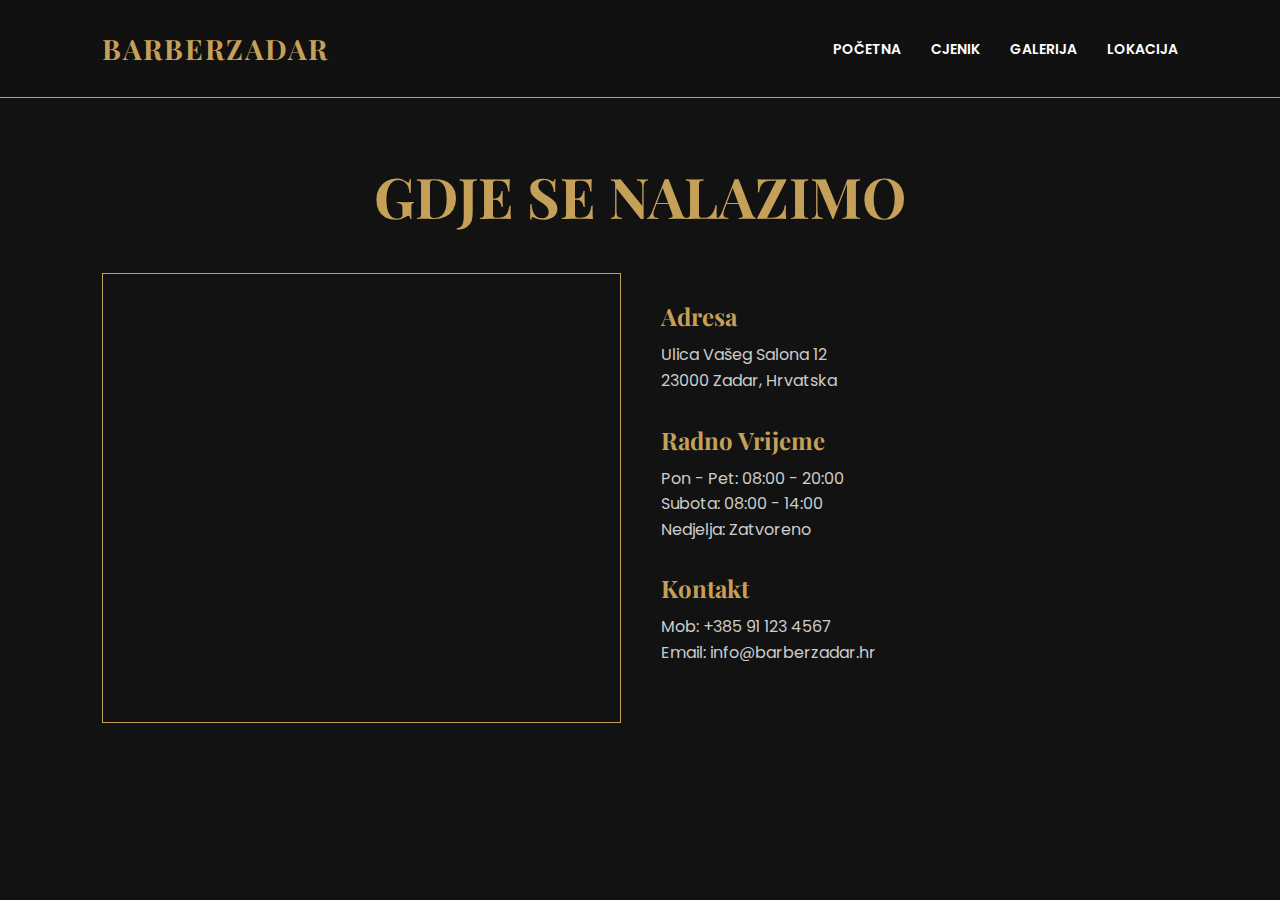
<file: lokacija.html>
<!DOCTYPE html>
<html lang="hr">
<head>
    <meta charset="UTF-8">
    <meta name="viewport" content="width=device-width, initial-scale=1.0">
    <title>Lokacija | Barber Zadar</title>
    <link href="https://fonts.googleapis.com/css2?family=Playfair+Display:wght@700&family=Poppins:wght@300;400;600&display=swap" rel="stylesheet">
    
    <style>
        /* OSNOVNI STILOVI */
        * { margin: 0; padding: 0; box-sizing: border-box; }
        body, html { font-family: 'Poppins', sans-serif; background-color: #121212; color: #fff; overflow-x: hidden; }

        /* NAVIGACIJA */
        nav { 
            display: flex; 
            justify-content: space-between; 
            align-items: center; 
            padding: 30px 8%; 
            background: rgba(18, 18, 18, 0.95);
            width: 100%; 
            border-bottom: 1px solid #c5a059;
            z-index: 1000; 
            position: sticky;
            top: 0;
        }
        .logo { 
            font-family: 'Playfair Display', serif; 
            font-size: 28px; 
            font-weight: bold; 
            color: #c5a059; 
            text-decoration: none; 
            letter-spacing: 2px; 
            text-transform: uppercase;
        }
        
        nav ul { display: flex; list-style: none; transition: 0.4s; }
        nav ul li { margin-left: 30px; }
        nav ul li a { 
            text-decoration: none; 
            color: #fff; 
            font-size: 14px; 
            font-weight: 600; 
            text-transform: uppercase; 
            transition: 0.3s; 
        }
        nav ul li a:hover { color: #c5a059; }

        /* HAMBURGER */
        .hamburger { display: none; flex-direction: column; cursor: pointer; gap: 6px; z-index: 1001; }
        .hamburger span { width: 30px; height: 3px; background: #c5a059; border-radius: 2px; transition: 0.3s; }
        .hamburger.active span:nth-child(1) { transform: rotate(45deg) translate(8px, 6px); }
        .hamburger.active span:nth-child(2) { opacity: 0; }
        .hamburger.active span:nth-child(3) { transform: rotate(-45deg) translate(7px, -5px); }

        /* LOKACIJA SADRŽAJ */
        .content { padding: 60px 8%; text-align: center; }
        h1 { 
            font-family: 'Playfair Display', serif; 
            font-size: 3.5rem; 
            color: #c5a059; 
            margin-bottom: 40px; 
            text-transform: uppercase; 
        }

        .location-grid {
            display: flex;
            flex-wrap: wrap;
            gap: 40px;
            max-width: 1200px;
            margin: 0 auto;
            justify-content: center;
        }

        /* MAPA */
        .map-container {
            flex: 1;
            min-width: 300px;
            height: 450px;
            border: 1px solid #c5a059;
            overflow: hidden;
            opacity: 0;
            transform: scale(0.95);
            transition: 1s all ease;
        }
        .map-container.active { opacity: 1; transform: scale(1); }

        iframe {
            width: 100%;
            height: 100%;
            border: 0;
            /* Filter za Dark Mode kartu */
            filter: grayscale(1) invert(0.9) contrast(1.2);
        }

        /* INFO PANEL */
        .info-panel {
            flex: 1;
            min-width: 300px;
            text-align: left;
            display: flex;
            flex-direction: column;
            justify-content: center;
            opacity: 0;
            transform: translateX(30px);
            transition: 1s all ease;
        }
        .info-panel.active { opacity: 1; transform: translateX(0); }

        .info-box { margin-bottom: 30px; }
        .info-box h3 { 
            color: #c5a059; 
            font-family: 'Playfair Display', serif; 
            margin-bottom: 10px; 
            font-size: 1.5rem; 
        }
        .info-box p { color: #ccc; line-height: 1.6; }

        /* WHATSAPP GUMB */
        .wa-float {
            position: fixed; bottom: 25px; right: 25px; background: #c5a059; color: #000;
            padding: 15px 25px; border-radius: 50px; text-decoration: none; font-weight: bold;
            z-index: 1000; box-shadow: 0 4px 15px rgba(0,0,0,0.5); display: flex; align-items: center;
            gap: 10px; transform: scale(0); transition: 0.5s cubic-bezier(0.175, 0.885, 0.32, 1.275);
        }
        .wa-float.visible { transform: scale(1); }

        @media (max-width: 768px) {
            .hamburger { display: flex; }
            nav ul { 
                position: fixed; 
                top: 0; 
                right: -100%; 
                width: 100%; 
                height: 100vh; 
                background: rgba(18, 18, 18, 0.98); 
                flex-direction: column; 
                justify-content: center; 
                align-items: center; 
                z-index: 1000;
                transition: 0.4s;
            }
            nav ul.active { right: 0; }
            nav ul li { margin: 20px 0; }
            
            /* OVAJ DIO JE NEDOSTAJAO ILI JE BIO KRIVI: */
            nav ul li a { font-size: 24px; } 

            h1 { font-size: 2.5rem; }
            .map-container { height: 300px; }
        }
    </style>
</head>
<body>

    <nav>
        <a href="index.html" class="logo">BARBER<span>ZADAR</span></a>
        <div class="hamburger" id="hamburger">
            <span></span><span></span><span></span>
        </div>
        <ul id="nav-menu">
            <li><a href="index.html">Početna</a></li>
            <li><a href="cjenik.html">Cjenik</a></li>
            <li><a href="galerija.html">Galerija</a></li>
            <li><a href="lokacija.html">Lokacija</a></li>
        </ul>
    </nav>

    <div class="content">
        <h1>Gdje se nalazimo</h1>
        
        <div class="location-grid">
            <div class="map-container" id="mapa">
                <iframe src="https://www.google.com/maps/embed?pb=!1m18!1m12!1m3!1d2867.337144781689!2d15.2285141!3d44.1147816!2m3!1f0!2f0!3f0!3m2!1i1024!2i768!4f13.1!3m3!1m2!1s0x4761fa10609629a5%3A0x4033b00609311311!2sZadar!5e0!3m2!1shr!2shr!4v1700000000000!5m2!1shr!2shr" allowfullscreen="" loading="lazy"></iframe>
            </div>

            <div class="info-panel" id="info">
                <div class="info-box">
                    <h3>Adresa</h3>
                    <p>Ulica Vašeg Salona 12<br>23000 Zadar, Hrvatska</p>
                </div>
                <div class="info-box">
                    <h3>Radno Vrijeme</h3>
                    <p>Pon - Pet: 08:00 - 20:00<br>Subota: 08:00 - 14:00<br>Nedjelja: Zatvoreno</p>
                </div>
                <div class="info-box">
                    <h3>Kontakt</h3>
                    <p>Mob: +385 91 123 4567<br>Email: info@barberzadar.hr</p>
                </div>
            </div>
        </div>
    </div>

    <script>
        // 1. HAMBURGER LOGIKA
        function setupMenu() {
            const hamburger = document.getElementById('hamburger');
            const navMenu = document.getElementById('nav-menu');
            hamburger.addEventListener('click', () => {
                hamburger.classList.toggle('active');
                navMenu.classList.toggle('active');
            });
        }

        // 2. WHATSAPP GUMB
        function kreirajWhatsApp() {
            setTimeout(() => {
                const btn = document.createElement('a');
                btn.href = "https://wa.me/385911234567";
                btn.className = "wa-float";
                btn.innerHTML = "💬 POŠALJI PORUKU";
                document.body.appendChild(btn);
                setTimeout(() => btn.classList.add('visible'), 100);
            }, 1000);
        }

        // 3. ANIMACIJE
        window.addEventListener('DOMContentLoaded', () => {
            setupMenu();
            kreirajWhatsApp();
            
            setTimeout(() => {
                document.getElementById('mapa').classList.add('active');
                document.getElementById('info').classList.add('active');
            }, 300);
        });
    </script>
</body>
</html>
</file>
